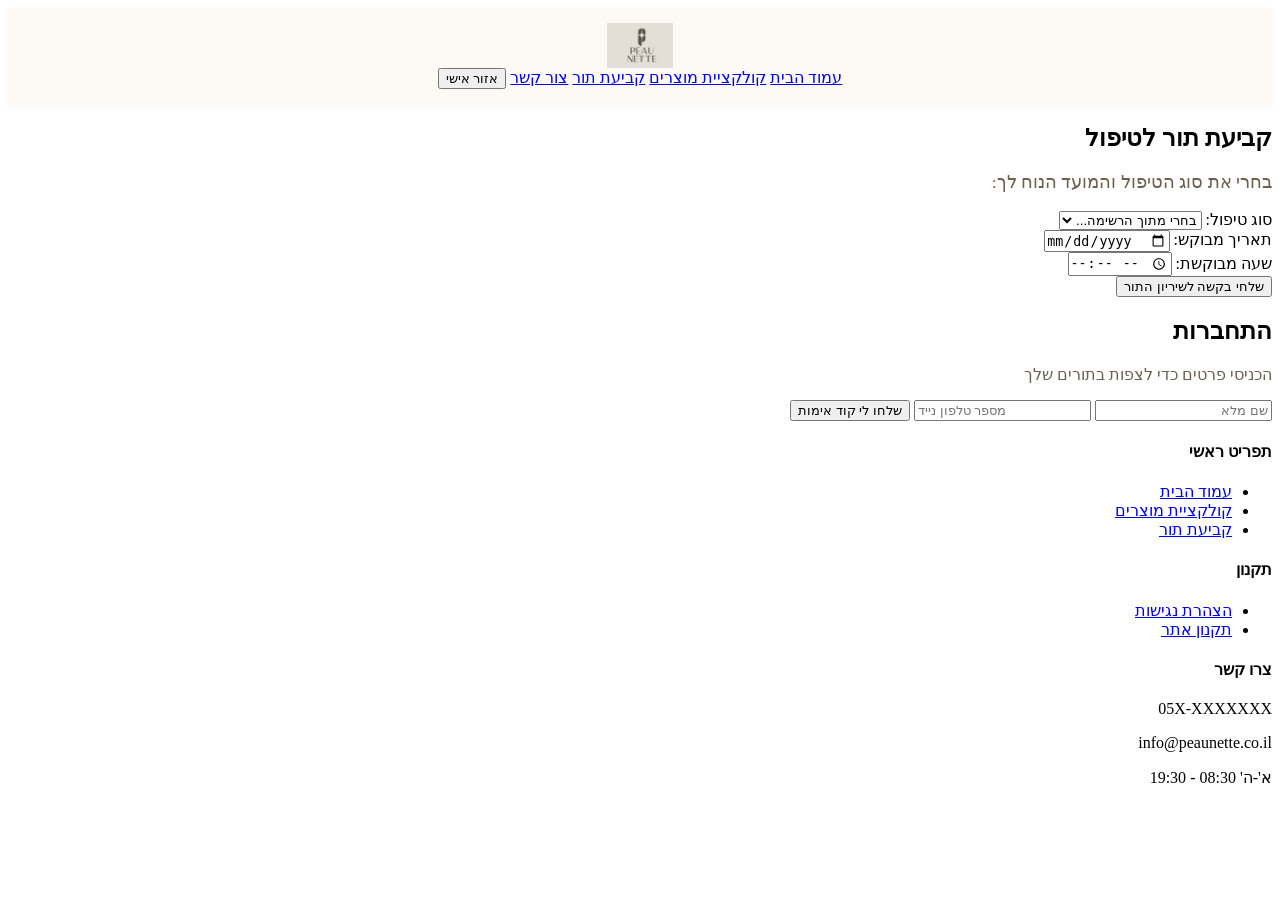
<file: appointments.html>
<!DOCTYPE html>
<html lang="he" dir="rtl">
<head>
    <meta charset="UTF-8">
    <meta name="viewport" content="width=device-width, initial-scale=1.0">
    <title>PEAU NETTE - קביעת תור</title>
    <link rel="stylesheet" href="style.css">
</head>
<body>

    <header>
        <div class="header-logo">
            <a href="index.html">
                <img src="logo.png" alt="לוגו PEAU NETTE" class="main-logo">
            </a>
        </div>
        <nav class="header-nav">
            <a href="index.html">עמוד הבית</a>
            <a href="products.html">קולקציית מוצרים</a>
            <a href="appointments.html">קביעת תור</a>
            <a href="#footer">צור קשר</a>
            <button class="login-btn-nav" onclick="openSidebar()">אזור אישי</button>
        </nav>
    </header>

    <main>
        <h2>קביעת תור לטיפול</h2>
        <p style="color: #6B6151; font-size: 1.1em;">בחרי את סוג הטיפול והמועד הנוח לך:</p>

        <form class="appointment-form">
            <!-- קבוצת שדה: סוג טיפול -->
            <div class="form-group">
                <label>סוג טיפול:</label>
                <select required>
                    <option value="" disabled selected>בחרי מתוך הרשימה...</option>
                    <option value="facial">טיפול פנים קלאסי</option>
                    <option value="acne">טיפול פנים לאקנה</option>
                    <option value="anti-aging">טיפול אנטי-אייג'ינג</option>
                    <option value="consultation">ייעוץ ואבחון עור</option>
                </select>
            </div>

            <!-- קבוצת שדה: תאריך -->
            <div class="form-group">
                <label>תאריך מבוקש:</label>
                <input type="date" required>
            </div>

            <!-- קבוצת שדה: שעה -->
            <div class="form-group">
                <label>שעה מבוקשת:</label>
                <input type="time" required>
            </div>

            <!-- כפתור שליחה מעוצב -->
            <button type="submit" class="primary-btn">שלחי בקשה לשיריון התור</button>
        </form>
    </main>

    <!-- תפריט צדדי (מוסתר) -->
    <div id="loginSidebar" class="sidebar">
        <button onclick="closeSidebar()" style="background:none; border:none; font-size:24px; cursor:pointer; position: absolute; top: 15px; left: 15px;">✕</button>
        <h2 style="margin-top: 20px;">התחברות</h2>
        <p style="color: #6B6151;">הכניסי פרטים כדי לצפות בתורים שלך</p>
        <form class="side-form">
            <input type="text" placeholder="שם מלא" required>
            <input type="tel" placeholder="מספר טלפון נייד" required>
            <button type="button">שלחו לי קוד אימות</button>
        </form>
    </div>
    <div id="overlay" class="overlay" onclick="closeSidebar()"></div>

    <footer id="footer">
        <div class="footer-col">
            <h4>תפריט ראשי</h4>
            <ul>
                <li><a href="index.html">עמוד הבית</a></li>
                <li><a href="products.html">קולקציית מוצרים</a></li>
                <li><a href="appointments.html">קביעת תור</a></li>
            </ul>
        </div>
        <div class="footer-col">
            <h4>תקנון</h4>
            <ul>
                <li><a href="#">הצהרת נגישות</a></li>
                <li><a href="#">תקנון אתר</a></li>
            </ul>
        </div>
        <div class="footer-col">
            <h4>צרו קשר</h4>
            <p>05X-XXXXXXX</p>
            <p>info@peaunette.co.il</p>
            <p>א'-ה' 08:30 - 19:30</p>
        </div>
    </footer>

    <script>
        function openSidebar() { 
            document.getElementById("loginSidebar").style.right = "0"; 
            document.getElementById("overlay").style.display = "block"; 
        }
        function closeSidebar() { 
            document.getElementById("loginSidebar").style.right = "-400px"; 
            document.getElementById("overlay").style.display = "none"; 
        }
    </script>
</body>
</html>
</file>
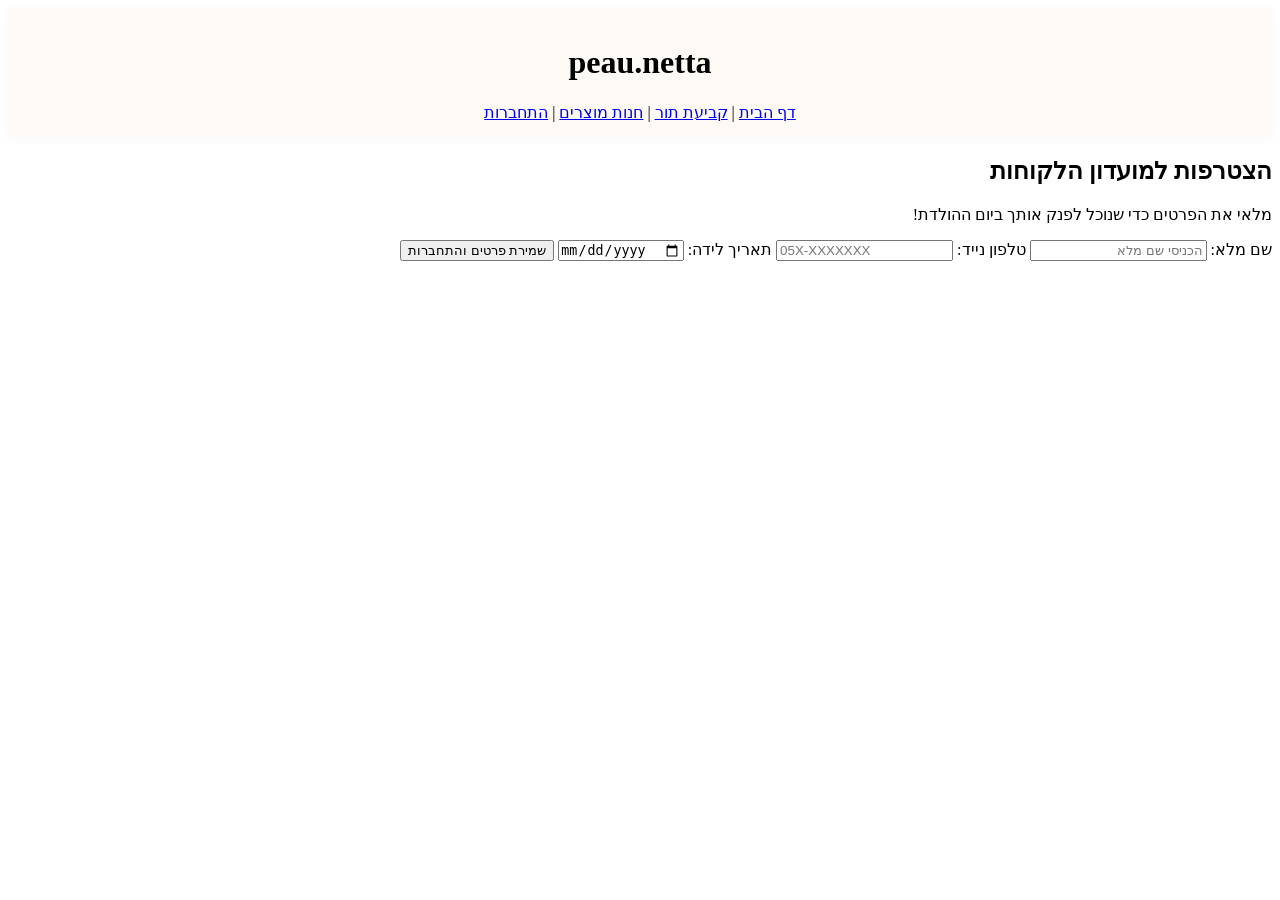
<file: login.html>
<!DOCTYPE html>
<html lang="he" dir="rtl">
<head>
    <meta charset="UTF-8">
    <meta name="viewport" content="width=device-width, initial-scale=1.0">
    <title>peau.netta - הרשמה והתחברות</title>
    <link rel="stylesheet" href="style.css">
</head>
<body>

    <header>
        <h1>peau.netta</h1>
        <nav>
            <a href="index.html">דף הבית</a> |
            <a href="appointments.html">קביעת תור</a> |
            <a href="products.html">חנות מוצרים</a> |
            <a href="login.html">התחברות</a>
        </nav>
    </header>

    <main>
        <h2>הצטרפות למועדון הלקוחות</h2>
        <p>מלאי את הפרטים כדי שנוכל לפנק אותך ביום ההולדת!</p>

        <form class="login-form">
            <label>שם מלא:</label>
            <input type="text" placeholder="הכניסי שם מלא" required>

            <label>טלפון נייד:</label>
            <input type="tel" placeholder="05X-XXXXXXX" required>

            <label>תאריך לידה:</label>
            <input type="date" required>

            <button type="submit">שמירת פרטים והתחברות</button>
        </form>
    </main>

</body>
</html>
</file>
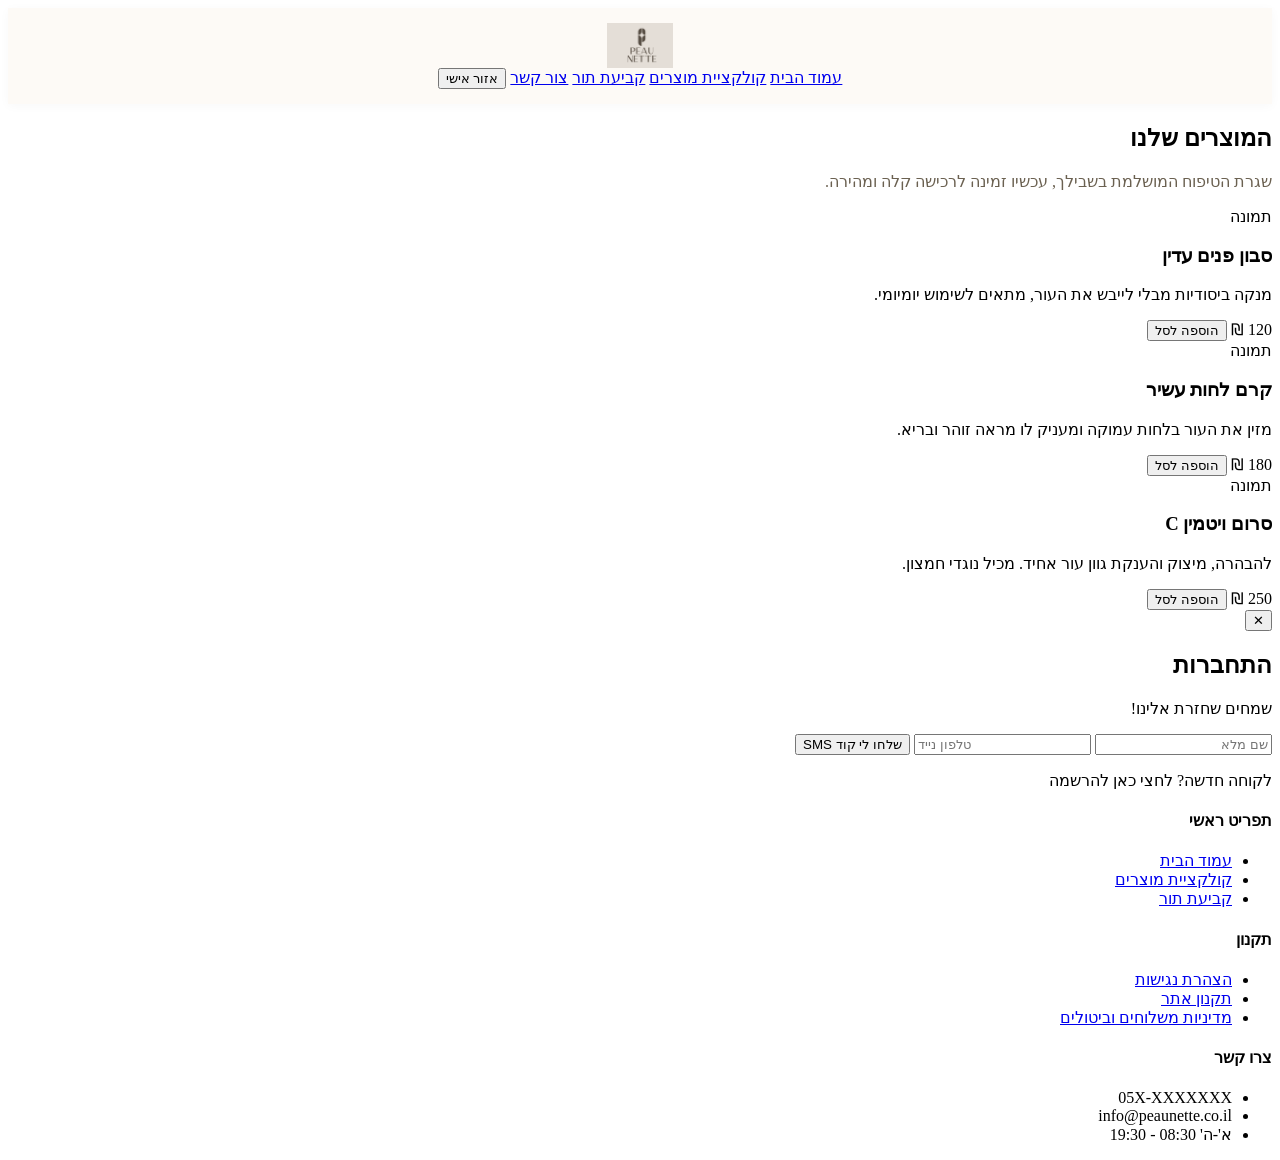
<file: products.html>
<!DOCTYPE html>
<html lang="he" dir="rtl">
<head>
    <meta charset="UTF-8">
    <meta name="viewport" content="width=device-width, initial-scale=1.0">
    <title>PEAU NETTE - קולקציית מוצרים</title>
    <link rel="stylesheet" href="style.css">
</head>
<body>

    <header>
        <div class="header-logo">
            <a href="index.html">
                <img src="logo.png" alt="לוגו PEAU NETTE" class="main-logo">
            </a>
        </div>
        <nav class="header-nav">
            <a href="index.html">עמוד הבית</a>
            <a href="products.html">קולקציית מוצרים</a>
            <a href="appointments.html">קביעת תור</a>
            <a href="#footer">צור קשר</a>
            <button class="login-btn-nav" onclick="openSidebar()">אזור אישי</button>
        </nav>
    </header>

    <main>
        <h2>המוצרים שלנו</h2>
        <p style="color: #6B6151;">שגרת הטיפוח המושלמת בשבילך, עכשיו זמינה לרכישה קלה ומהירה.</p>

        <div class="products-grid">
            <div class="product-card">
                <div class="product-image">תמונה</div>
                <h3>סבון פנים עדין</h3>
                <p>מנקה ביסודיות מבלי לייבש את העור, מתאים לשימוש יומיומי.</p>
                <span class="price">120 ₪</span>
                <button>הוספה לסל</button>
            </div>
            <div class="product-card">
                <div class="product-image">תמונה</div>
                <h3>קרם לחות עשיר</h3>
                <p>מזין את העור בלחות עמוקה ומעניק לו מראה זוהר ובריא.</p>
                <span class="price">180 ₪</span>
                <button>הוספה לסל</button>
            </div>
            <div class="product-card">
                <div class="product-image">תמונה</div>
                <h3>סרום ויטמין C</h3>
                <p>להבהרה, מיצוק והענקת גוון עור אחיד. מכיל נוגדי חמצון.</p>
                <span class="price">250 ₪</span>
                <button>הוספה לסל</button>
            </div>
        </div>
    </main>

    <!-- התפריט הצדדי -->
    <div id="loginSidebar" class="sidebar">
        <button class="close-btn" onclick="closeSidebar()">✕</button>
        <div id="loginSection" class="form-section">
            <h2>התחברות</h2>
            <p>שמחים שחזרת אלינו!</p>
            <form class="side-form">
                <input type="text" placeholder="שם מלא" required>
                <input type="tel" placeholder="טלפון נייד" required>
                <div id="otpInput" style="display: none; margin-top: 15px;">
                    <label>הקלידי את הקוד שקיבלת לנייד:</label>
                    <input type="text" placeholder="123456">
                </div>
                <button type="button" onclick="showOtp()">שלחו לי קוד SMS</button>
            </form>
            <p class="switch-link" onclick="toggleForms('registerSection')">לקוחה חדשה? לחצי כאן להרשמה</p>
        </div>
        <div id="registerSection" class="form-section" style="display: none;">
            <h2>הרשמה למועדון</h2>
            <p>מלאי את הפרטים כדי שנוכל לפנק אותך!</p>
            <form class="side-form">
                <input type="text" placeholder="שם מלא" required>
                <input type="tel" placeholder="טלפון נייד" required>
                <input type="email" placeholder="כתובת אימייל" required>
                <label style="color: #594F45; font-weight: bold; text-align: right;">תאריך לידה:</label>
                <input type="date" required>
                <button type="button">שמירת פרטים</button>
            </form>
            <p class="switch-link" onclick="toggleForms('loginSection')">כבר חברה במועדון? לחצי כאן להתחברות</p>
        </div>
    </div>
    <div id="overlay" class="overlay" onclick="closeSidebar()"></div>

    <!-- פוטר נקי ללא הלוגו משמאל -->
    <footer id="footer">
        <div class="footer-col">
            <h4>תפריט ראשי</h4>
            <ul>
                <li><a href="index.html">עמוד הבית</a></li>
                <li><a href="products.html">קולקציית מוצרים</a></li>
                <li><a href="appointments.html">קביעת תור</a></li>
            </ul>
        </div>
        <div class="footer-col">
            <h4>תקנון</h4>
            <ul>
                <li><a href="#">הצהרת נגישות</a></li>
                <li><a href="#">תקנון אתר</a></li>
                <li><a href="#">מדיניות משלוחים וביטולים</a></li>
            </ul>
        </div>
        <div class="footer-col">
            <h4>צרו קשר</h4>
            <ul>
                <li>05X-XXXXXXX</li>
                <li>info@peaunette.co.il</li>
                <li>א'-ה' 08:30 - 19:30</li>
            </ul>
        </div>
    </footer>

    <script>
        function openSidebar() { document.getElementById("loginSidebar").style.right = "0"; document.getElementById("overlay").style.display = "block"; }
        function closeSidebar() { document.getElementById("loginSidebar").style.right = "-400px"; document.getElementById("overlay").style.display = "none"; }
        function toggleForms(sectionId) { document.getElementById("loginSection").style.display = "none"; document.getElementById("registerSection").style.display = "none"; document.getElementById(sectionId).style.display = "block"; }
        function showOtp() { document.getElementById("otpInput").style.display = "block"; }
    </script>
</body>
</html>
</file>
<file: style.css>
/* --- תפריט עליון יוקרתי ומדויק --- */
header {
    background-color: #fdfaf6;
    padding: 15px 40px;
    position: sticky;
    top: 0;
    z-index: 1000;
    box-shadow: 0 2px 10px rgba(0,0,0,0.03);
    display: flex;
    flex-direction: column;
    align-items: center;
}

/* עיצוב הלוגו - קטן ועדין */
.logo-wrapper {
    margin-bottom: 15px;
}

.main-logo {
    height: 45px; /* הגודל המוקטן שביקשת */
    width: auto;
    display: block;
}

/* שורת התפריט המאוחדת */
.main-nav {
    display: flex;
    justify-content: space-between; /* דוחף את הצדדים לקצוות */
    align-items: center;
    width: 100%;
    max-width: 1000px; /* שומר על התפריט ברוחב נעים לעין */
}

/* צד שמאל: התחברות ושפה */
.nav-left {
    display: flex;
    gap: 18px;
    align-items: center;
}

.login-icon {
    font-size: 18px;
    cursor: pointer;
    color: #594F45;
    transition: color 0.3s;
}

.lang-switch {
    font-size: 14px;
    font-weight: 700;
    cursor: pointer;
    color: #594F45;
    letter-spacing: 1px;
}

/* צד ימין: קישורי הניווט */
.nav-right {
    display: flex;
    gap: 30px;
}

.nav-right a {
    text-decoration: none;
    color: #594F45;
    font-weight: 400;
    font-size: 16px;
    letter-spacing: 0.5px;
    transition: opacity 0.3s;
}

.nav-right a:hover {
    opacity: 0.7;
}

/* התאמה לנייד - שומר על סימטריה */
@media (max-width: 768px) {
    .main-nav {
        flex-direction: column-reverse; /* בנייד השפה תהיה מתחת לקישורים */
        gap: 15px;
    }
    .nav-right {
        gap: 15px;
        flex-wrap: wrap;
        justify-content: center;
    }
}
</file>
